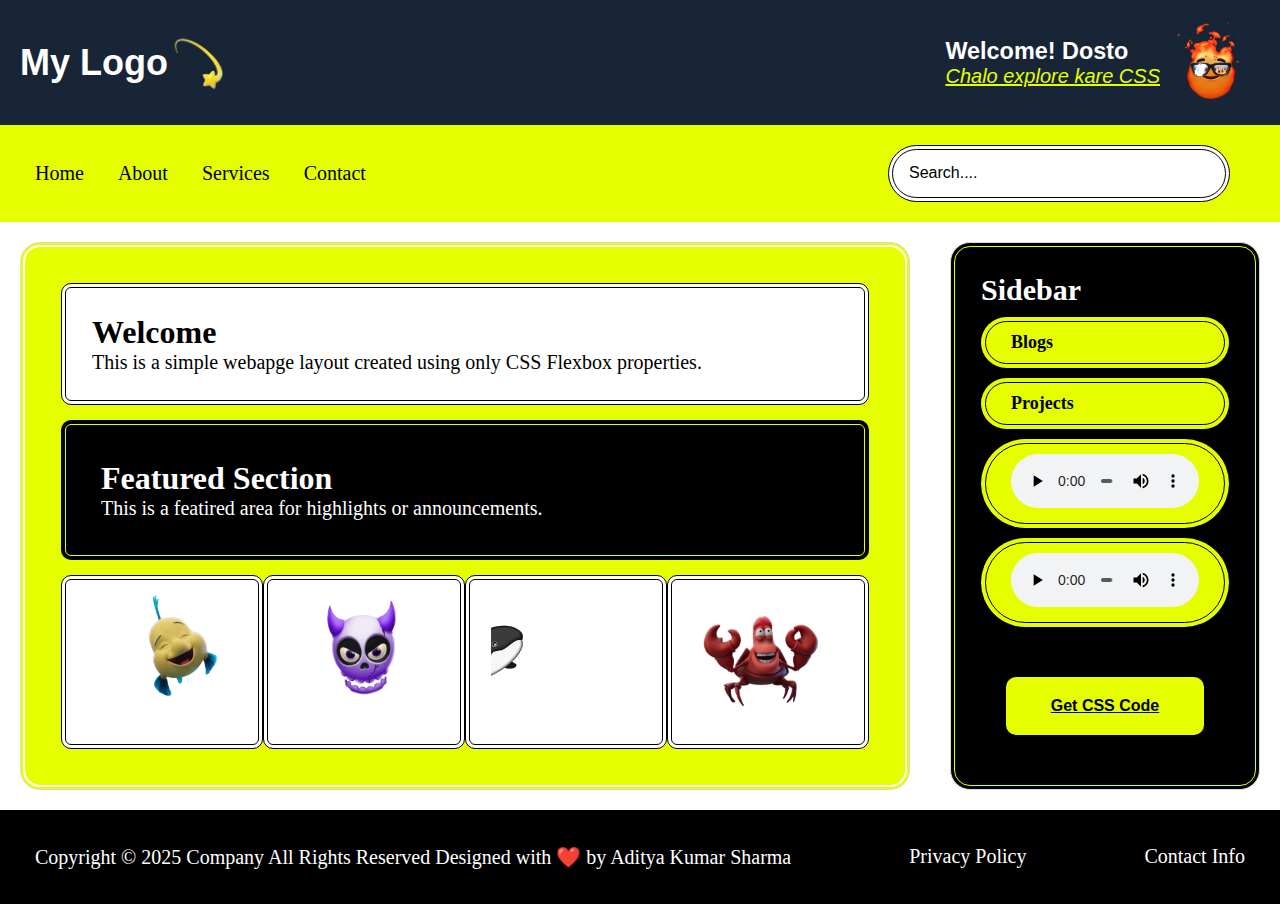
<file: index.html>
<!DOCTYPE html>
<html lang="en">

<head>
    <meta charset="UTF-8">
    <meta name="viewport" content="width=device-width, initial-scale=1.0">
    <title>Flex-Box-Practise</title>
    <link rel="stylesheet" href="style2.css">
</head>

<body>
    <div class="header">
        <div class="header-child child1">
            <div class="logo">
                <h2>My Logo</h2>
            </div>
            <div class="logo">
                <img src="start.png" alt="chai-break">
            </div>
        </div>

        <div class="header-child child2">
            <div class="header-sub-child">
                <h3>Welcome! Dosto</h3>
                <P>Chalo explore kare CSS</P>
            </div>
            <div class="header-sub-child">
                <img src="fire.png" alt="chai-break">
            </div>
        </div>
    </div>

    <div class="sub-header">
        <div class="menu-bar">
            <a href="#">Home</a>
            <a href="">About</a>
            <a href="">Services</a>
            <a href="">Contact</a>
        </div>

        <div class="search-box">
            <form>
                <input type="text" placeholder="Search....">
            </form>
        </div>
    </div>

    <!-- THIRD SECTION -->
    
    <div class="welcome">

        <div class="first-section">
            
            <div class="first-section-children fsc-1">
                <h2>Welcome</h2>
            <p>This is a simple webapge layout created using only CSS Flexbox properties.</p>
            </div>


            <div class="first-section-children fsc-2">
                <h2>Featured Section</h2>
                <p>This is a featired area for highlights or announcements.</p>
            </div>
            <div class="first-section-children fsc-3">
                <div class="cards">
                    <img src="giphy.png" alt="">
                </div>
                <div class="cards">
                    <img src="skel.png" alt="">
                </div>
                <div class="cards">
                    <img src="dolphine.png" alt="">
                </div>
                <div class="cards">
                    <img src="img3.png" alt="">
                </div>
            </div>

        </div>

        <div class="sidebar">
            <H4>Sidebar</H4>
            <ul>
                <li>Blogs</li>
                <li>Projects</li>
                <li>
                    <audio src="risckwala.mp3" controls></audio>
                </li>
                <li>
                    <audio src="dhol.mp3" controls></audio>
                </li>
            </ul>
            <a href="no.html">
                <button>
                Get CSS Code
            </button>
            </a>
        </div>

    </div>

    <div class="footer">
        <div>Copyright © 2025 Company All Rights Reserved Designed with ❤️ by Aditya Kumar Sharma</div>
        <div>Privacy Policy</div>
        <div>Contact Info</div>
    </div>

    

</body>


</html>
</file>
<file: style2.css>
* {
    margin: 0;
    padding: 0;
}

.header {
    background-color: #182536;
    color: #fff;
    display: flex;
    padding: 20px;
    align-items: center;
}
.header-child {
    width: 50%;
}
.child1 {
    display: flex;
    align-items: center;
    
}

.child1 img {
    width: 60px;
}

.child1 h2 {
    font-size: 36px;
    font-family: Arial, Helvetica, sans-serif;
}

.child2 {
    display: flex;
    font-size: 20px;
    justify-content: right;
    align-items: center;
    font-family: Arial, Helvetica, sans-serif;
}
.child2 p{
    text-decoration: underline;
    font-style: italic;
    color: #E5FF00;
}
.child2 img {
    margin-top: -20px;
    width: 100px;
    padding-left: 0px;
}

/*==== SUB MENU ====*/
.sub-header {
    background-color: #E5FF00;
    padding: 20px;
    display: flex;
    align-items: center;
    justify-content: space-between;
}

.menu-bar a {
    color: #000;
    text-decoration: none;
    font-size: 20px;
    padding: 0 15px;
}

.search-box input {
    background-color: #fff;
    border: 1px solid #000;
    border-radius: 50px;
    padding: 20px;
    color:  #000 !important;
    justify-content: right;
    margin-right: 30px;
    width: 300px;
    outline: 1px solid #000;      
    outline-offset: -5px;
}

.search-box input::placeholder {
    color: #000;
    font-size: 16px;
}

/*==== THIRD SECTION ====*/
.welcome {
    display: flex;
    
}

.first-section {
    background-color: #E5FF00;
    padding: 40px;
    margin: 20px;
    border-radius: 20px;
    border: 1px solid #dbdbdb;
    width: 65%;
    outline: 2px solid #fff;      
    outline-offset: -5px;
}

.fsc-1 {
    padding: 30px;
    background-color: #fff;
    border-radius: 10px;
    border: 1px solid #000;
    outline: 1px solid #000;      
    outline-offset: -5px;
}
.first-section h2 {
    font-size: 32px;
}

.first-section p {
    font-size: 20px;
}

.fsc-2 {
    background-color: #000;
    border-radius: 10px;
    padding: 40px;
    margin: 15px 0px;
    color: #fff;
    outline: 1px solid #E5FF00;      
    outline-offset: -5px;
}

.fsc-3 {
    display: flex;
    width: 100%;
    justify-content: space-between;
}

.fsc-3 div {
    background-color: #fff;
    padding: 0px;
    border-radius: 10px;
    border: 1px solid #000;
    width: 200px;
    text-align: center;
    font-size: 20px;
    outline: 1px solid #000;      
    outline-offset: -5px;
}

.cards img {
    width: 150px;
}

.sidebar {
    background-color: #000;
    margin: 20px;
    border-radius: 20px;
    width: 45%;
    padding: 30px;
    border: 1px solid #dbdbdb;
    outline: 1px solid #E5FF00;      
    outline-offset: -5px;
}

.sidebar h4 {
    font-size: 30px;
    font-weight: 800;
    color: #fff;
}
.sidebar ol li {
    list-style-type: none;
}
.sidebar li {
    background-color: #E5FF00;
    padding: 15px 30px;
    margin: 10px 0px;
    border-radius: 50px;
    font-size: 18px;
    color: #000;
    font-weight: bold;
    outline: 1px solid #000;      
    outline-offset: -5px; 
}

.sidebar li audio {
    width: 100%;
}

.sidebar button {
    background-color: #E5FF00;
    border-radius: 10px;
    padding: 20px 45px;
    border: none;
    font-size: 16px;
    font-weight: bold;
    cursor: pointer;
    align-items: center;
    display: block;
    margin: 50px auto 0px auto; /* Centers horizontally */
}

.sidebar button:hover {
    background-color: #fff;
    outline: 1px solid #000;      
    outline-offset: -5px;
}

.footer {
    display: flex;
    background-color: #000;
    padding: 35px;
    color: #fff;
    align-items: center;
    justify-content: space-between;
    font-size: 20px;
}
</file>
